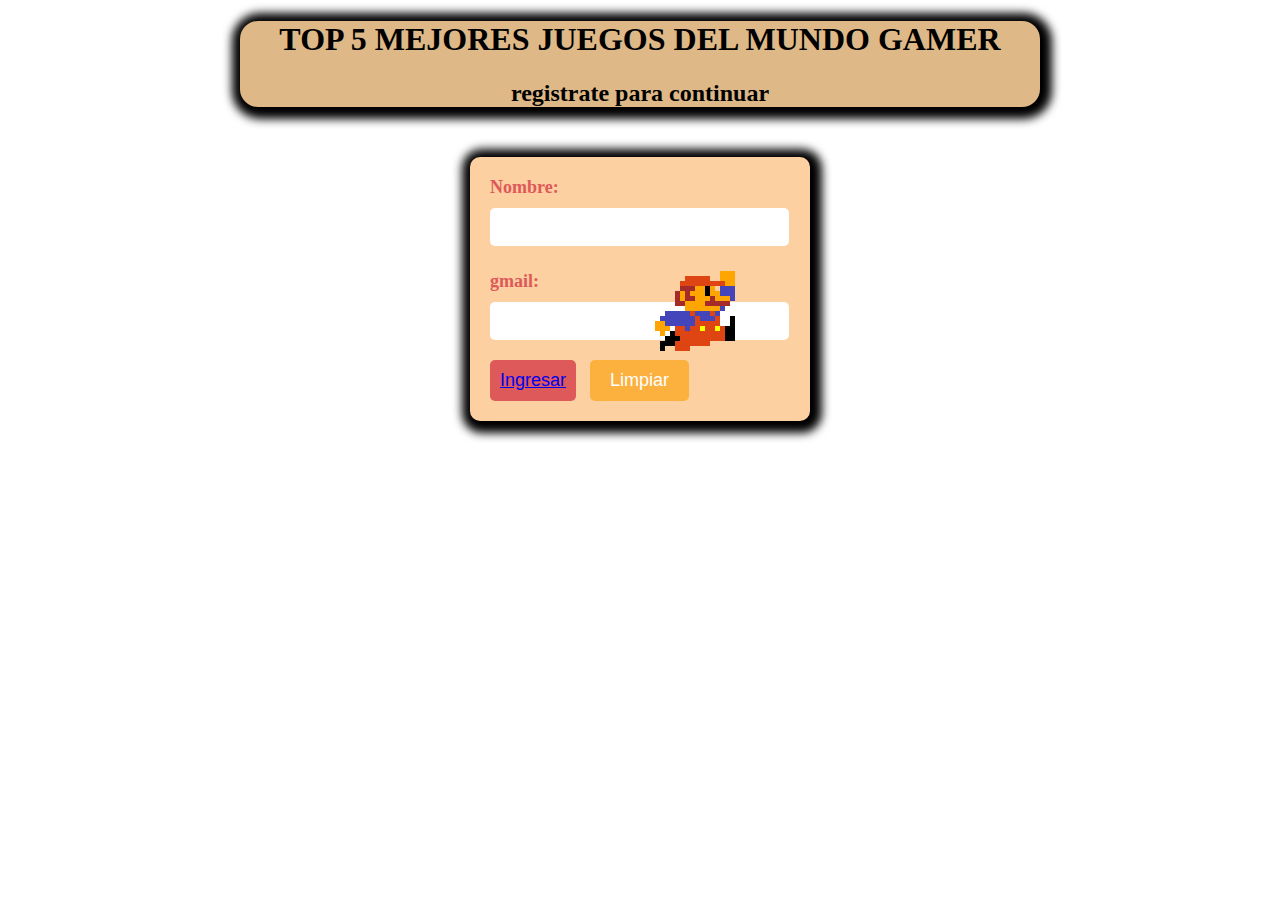
<file: index.html>
<!DOCTYPE html>
<html lang="es">
<head>
    <meta charset="UTF-8">
    <meta http-equiv="X-UA-Compatible" content="IE=edge">
    <meta name="viewport" content="width=device-width, initial-scale=1.0">
    <title>reto vacacioal da 3 sesion 6</title>
    <link rel="stylesheet" href="styles/styles.css">
</head>
<body>
    <center>
        <div class="titulo">
    <h1>TOP 5 MEJORES JUEGOS DEL MUNDO GAMER</h1>
    <h2>registrate para continuar</h2>
        </div>

    </center>
    

    <form class="form">
  
        <label for="nome" >Nombre:</label>
        
          <input type="text" class="infos" id="nome" name="nome" required>
                <div class="mario" required=""></div>
                <label for="email" >gmail:</label>
                 <input type="email" id="email" name="email" required="">
    
                <button type="submit" value="submit" required=""><a href="hades.html">Ingresar</a></button>
                <button type="reset" id="limpar">Limpiar</button>
    
    
    </form>
</body>
</html>
</file>
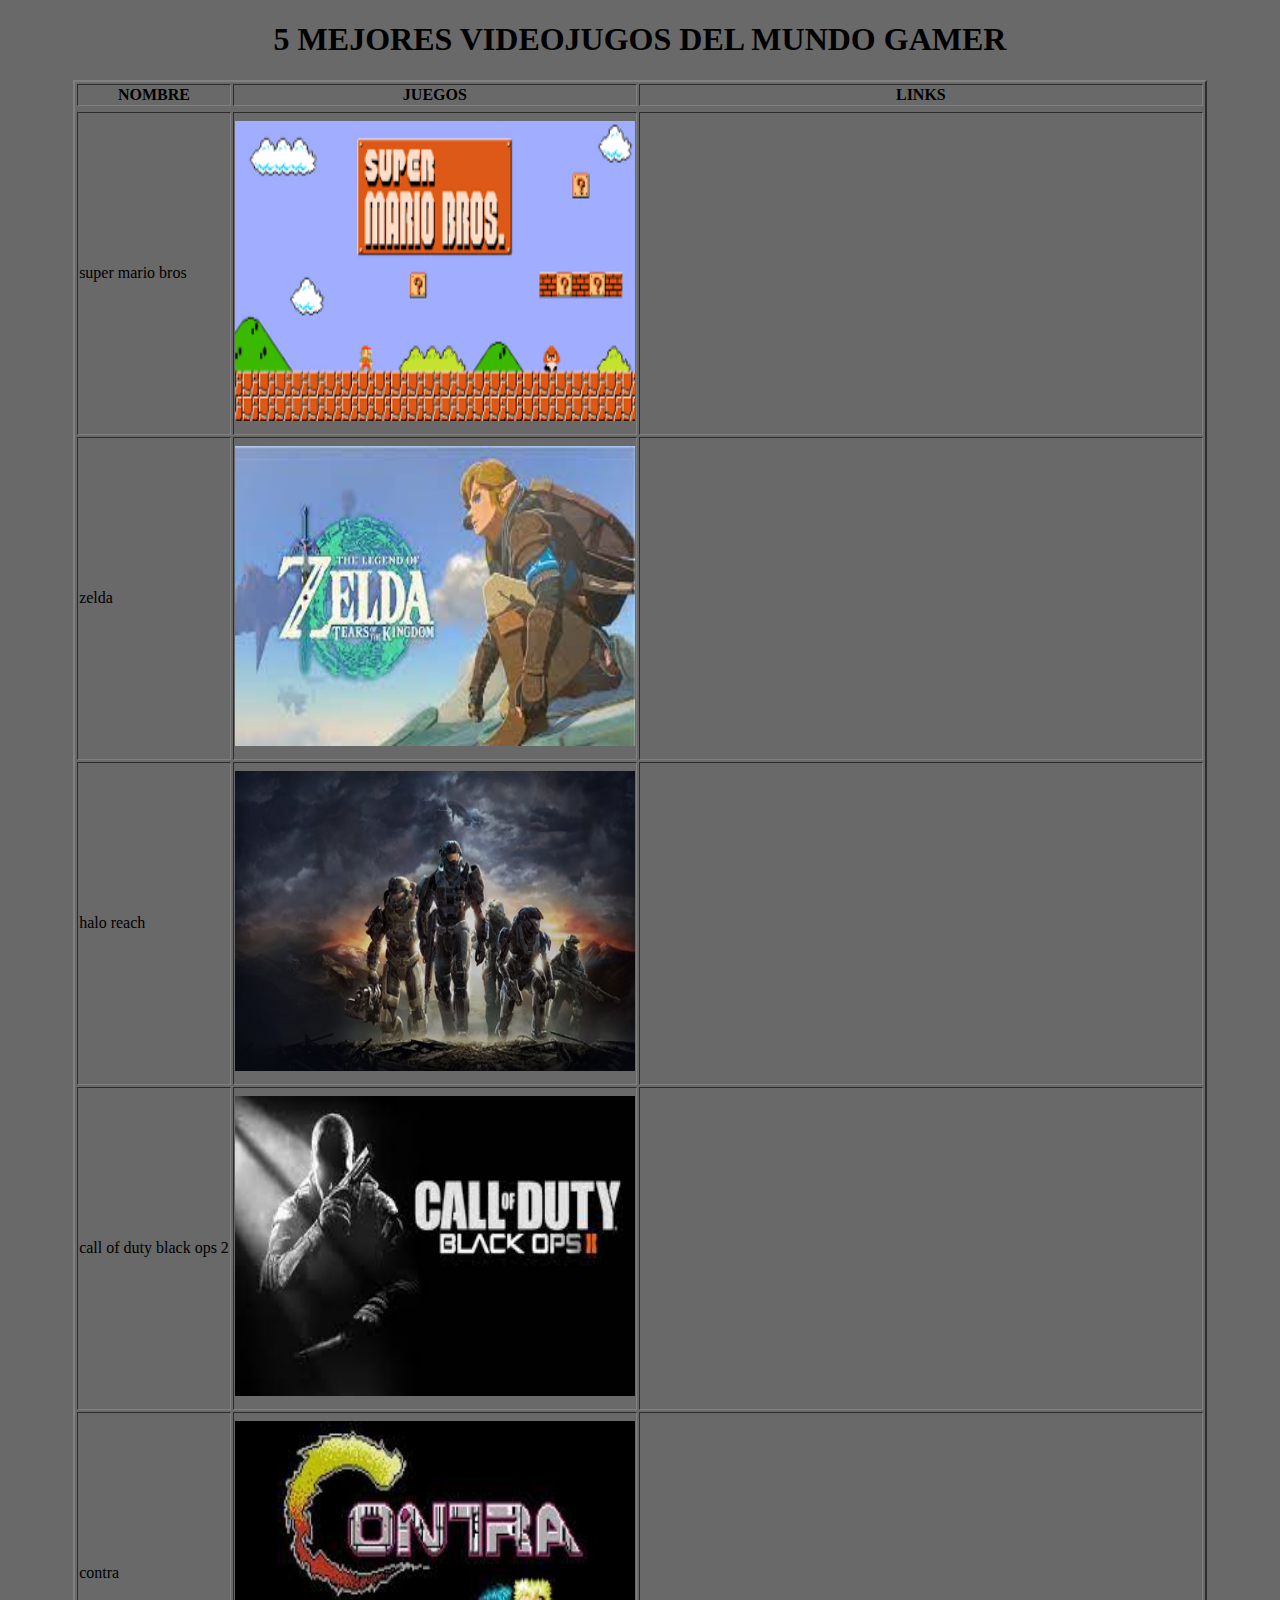
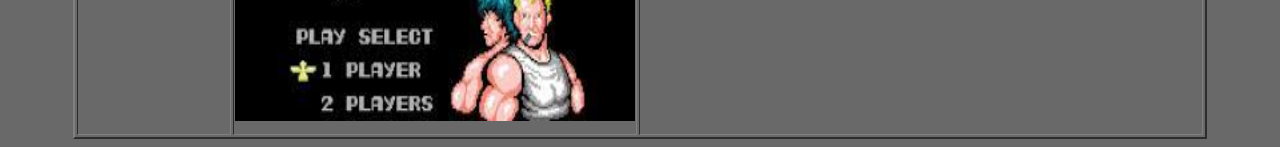
<file: hades.html>
<!DOCTYPE html>
<html lang="es">
<head>
    <meta charset="UTF-8">
    <meta http-equiv="X-UA-Compatible" content="IE=edge">
    <meta name="viewport" content="width=device-width, initial-scale=1.0">
    <title>TOP 5 MWJORES JUEGOS DEL MUNDO GAMER</title>
    <link rel="stylesheet" href="styles/hades.css">
    
</head>
<body>

    <center>
    <h1>5 MEJORES VIDEOJUGOS DEL MUNDO GAMER</h1>
    <table border="2" >
        <tr>
            <thead>
                <th>NOMBRE</th>
                <th>JUEGOS</th>
                <th>LINKS</th>
            </thead>
        </tr>
        <tr>
            <tbody>
        </tr>
        <tr>
            <td>super mario bros</td>
            <td><img src="images/descarga.png" width="400px" height="300px" alt=""></td>
            <td><iframe width="560" height="315" src="https://supermario-game.com/es" title="YouTube video player" frameborder="0" allow="accelerometer; autoplay; clipboard-write; encrypted-media; gyroscope; picture-in-picture; web-share" allowfullscreen></iframe></td> 
        </tr>
        <tr>
            <td>zelda</td>
            <td><img src="images/descarga.jpg" width="400px" height="300px" alt=""></td>
            <td><iframe width="560" height="315" src="https://www.zelda.com/breath-of-the-wild/es/" title="YouTube video player" frameborder="0" allow="accelerometer; autoplay; clipboard-write; encrypted-media; gyroscope; picture-in-picture; web-share" allowfullscreen></iframe></td> 
        </tr>
        <tr>
            <td>halo reach</td>
            <td><img src="images/apps.11841.13531531932619944.82dbf3be-c184-4698-8305-d3e67ea97305.jpg" width="400px" height="300px" alt=""></td>
            <td><iframe width="560" height="315" src="https://www.xbox.com/es-CO/games/store/halo-reach/9N9WZT3PJ27W/0010" title="YouTube video player" frameborder="0" allow="accelerometer; autoplay; clipboard-write; encrypted-media; gyroscope; picture-in-picture; web-share" allowfullscreen></iframe></td> 
        </tr>
        <tr>
            <td>call of duty black ops 2</td>
            <td><img src="images/descarga (1).jpg" width="400px" height="300px" alt=""></td>
            <td><iframe width="560" height="315" src="https://www.callofduty.com/es/blackops2" title="YouTube video player" frameborder="0" allow="accelerometer; autoplay; clipboard-write; encrypted-media; gyroscope; picture-in-picture; web-share" allowfullscreen></iframe></td> 
        </tr>
        <tr>
            <td>contra</td>
            <td><img src="images/descarga (2).jpg" width="400px" height="300px" alt=""></td>
            <td><iframe width="560" height="315" src="https://www.retrogames.cz/play_022-NES.php" title="YouTube video player" frameborder="0" allow="accelerometer; autoplay; clipboard-write; encrypted-media; gyroscope; picture-in-picture; web-share" allowfullscreen></iframe></td>
        </tr>
    </tbody>
    </table>
    
        </center>       
</body>
</html>
</file>
<file: styles/styles.css>
form {
    background-color: #fcd0a1;
    border-radius: 10px;
    padding: 20px;
    width: 300px;
    margin: 50px auto;
    box-shadow: 2px 2px 10px 10px black;
  }
  
  label {
    display: block;
    margin-bottom: 10px;
    font-size: 18px;
    font-weight: bold;
    color: #de5959;
  }
  
  .infos[type="text"], input[type="email"] {
    width: 93%;
    padding: 10px;
    font-size: 16px;
    border-radius: 5px;
    border: none;
    margin-bottom: 20px;
  }
  
  button {
    background-color: #de5959;
    color: white;
    font-size: 18px;
    padding: 10px 10px;
    border: none;
    border-radius: 5px;
    cursor: pointer;
    margin-right: 10px;
  }
  
  button:hover {
    background-color: #b54141;
  }
  
  #limpar {
    background-color: #fcb13e;
    color: white;
    font-size: 18px;
    padding: 10px 20px;
    border: none;
    border-radius: 5px;
    cursor: pointer;
  }
  
  #limpar:hover {
    background-color: #c78d35;
  }
  
  .mario {
    width: 5px;
    height: 5px;
    position: relative;
    left: 100px;
    box-shadow: 0px 0px 0px transparent, 130px 5px #ffa500, 135px 5px #ffa500,
  140px 5px #ffa500, 95px 10px #de4513, 100px 10px #de4513, 105px 10px #de4513,
  110px 10px #de4513, 115px 10px #de4513, 130px 10px #ffa500,
  135px 10px #ffa500, 140px 10px #ffa500, 90px 15px #de4513, 95px 15px #de4513,
  100px 15px #de4513, 105px 15px #de4513, 110px 15px #de4513,
  115px 15px #de4513, 120px 15px #de4513, 125px 15px #de4513,
  130px 15px hsl(15, 84%, 47%), 135px 15px #ffa500, 140px 15px #ffa500,
  90px 20px #a52a2a, 95px 20px #a52a2a, 100px 20px #a52a2a, 105px 20px #ffa500,
  110px 20px #ffa500, 115px 20px #000, 120px 20px #ffa500, 130px 20px #4545bb,
  135px 20px #4545bb, 140px 20px #4545bb, 85px 25px #a52a2a, 90px 25px #ffa500,
  95px 25px #a52a2a, 100px 25px #ffa500, 105px 25px #ffa500,
  110px 25px #ffa500, 115px 25px #000, 120px 25px #ffa500, 125px 25px #ffa500,
  130px 25px #4545bb, 135px 25px #4545bb, 140px 25px #4545bb,
  85px 30px #a52a2a, 90px 30px #ffa500, 95px 30px #a52a2a, 100px 30px #a52a2a,
  105px 30px #ffa500, 110px 30px #ffa500, 115px 30px #ffa500,
  120px 30px #a52a2a, 125px 30px #ffa500, 130px 30px #ffa500,
  135px 30px #ffa500, 140px 30px #4545bb, 85px 35px #a52a2a, 90px 35px #a52a2a,
  95px 35px #ffa500, 100px 35px #ffa500, 105px 35px #ffa500,
  110px 35px #ffa500, 115px 35px #a52a2a, 120px 35px #a52a2a,
  125px 35px #a52a2a, 130px 35px #a52a2a, 135px 35px #a52a2a,
  95px 40px #ffa500, 100px 40px #ffa500, 105px 40px #ffa500,
  110px 40px #ffa500, 115px 40px #ffa500, 120px 40px #ffa500,
  125px 40px #ffa500, 130px 40px #4545bb, 75px 45px #4545bb, 80px 45px #4545bb,
  85px 45px #4545bb, 90px 45px #4545bb, 95px 45px #4545bb, 100px 45px #de4513,
  105px 45px #4545bb, 110px 45px #4545bb, 115px 45px #4545bb,
  120px 45px #de4513, 125px 45px #4545bb, 70px 50px #4545bb, 75px 50px #4545bb,
  80px 50px #4545bb, 85px 50px #4545bb, 90px 50px #4545bb, 95px 50px #4545bb,
  100px 50px #4545bb, 105px 50px #de4513, 110px 50px #4545bb,
  115px 50px #4545bb, 120px 50px #4545bb, 125px 50px #de4513, 140px 50px #000,
  65px 55px #ffa500, 70px 55px #ffa500, 75px 55px #4545bb, 80px 55px #4545bb,
  85px 55px #4545bb, 90px 55px #4545bb, 95px 55px #4545bb, 100px 55px #4545bb,
  105px 55px #de4513, 110px 55px #de4513, 115px 55px #de4513,
  120px 55px #de4513, 125px 55px #de4513, 140px 55px #000, 65px 60px #ffa500,
  70px 60px #ffa500, 75px 60px #ffa500, 85px 60px #de4513, 90px 60px #de4513,
  95px 60px #4545bb, 100px 60px #de4513, 105px 60px #de4513, 110px 60px #ff0,
  115px 60px #de4513, 120px 60px #de4513, 125px 60px #ff0, 130px 60px #de4513,
  135px 60px #000, 140px 60px #000, 70px 65px #ffa500, 80px 65px #000,
  85px 65px #de4513, 90px 65px #de4513, 95px 65px #de4513, 100px 65px #de4513,
  105px 65px #de4513, 110px 65px #de4513, 115px 65px #de4513,
  120px 65px #de4513, 125px 65px #de4513, 130px 65px #de4513, 135px 65px #000,
  140px 65px #000, 75px 70px #000, 80px 70px #000, 85px 70px #000,
  90px 70px #de4513, 95px 70px #de4513, 100px 70px #de4513, 105px 70px #de4513,
  110px 70px #de4513, 115px 70px #de4513, 120px 70px #de4513,
  125px 70px #de4513, 130px 70px #de4513, 135px 70px #000, 140px 70px #000,
  70px 75px #000, 75px 75px #000, 80px 75px #000, 85px 75px #de4513,
  90px 75px #de4513, 95px 75px #de4513, 100px 75px #de4513, 105px 75px #de4513,
  110px 75px #de4513, 115px 75px #de4513, 70px 80px #000, 85px 80px #de4513,
  90px 80px #de4513, 95px 80px #de4513;
  }

 .titulo{
    background-color: burlywood;
    height: px;
    width: 800px;
    border-radius: 2vh;
    box-shadow: 2px 2px 10px 10px black;
    
 }

  body{
    background-image: url(https://isopixel.net/wp-content/uploads/2021/06/creacion-de-contenidos-y-videojuegos.jpg);
    background-size: cover;
  }
</file>
<file: styles/hades.css>
body{
    background-color: dimgray;
}
h1{
    color: black;
}
</file>
